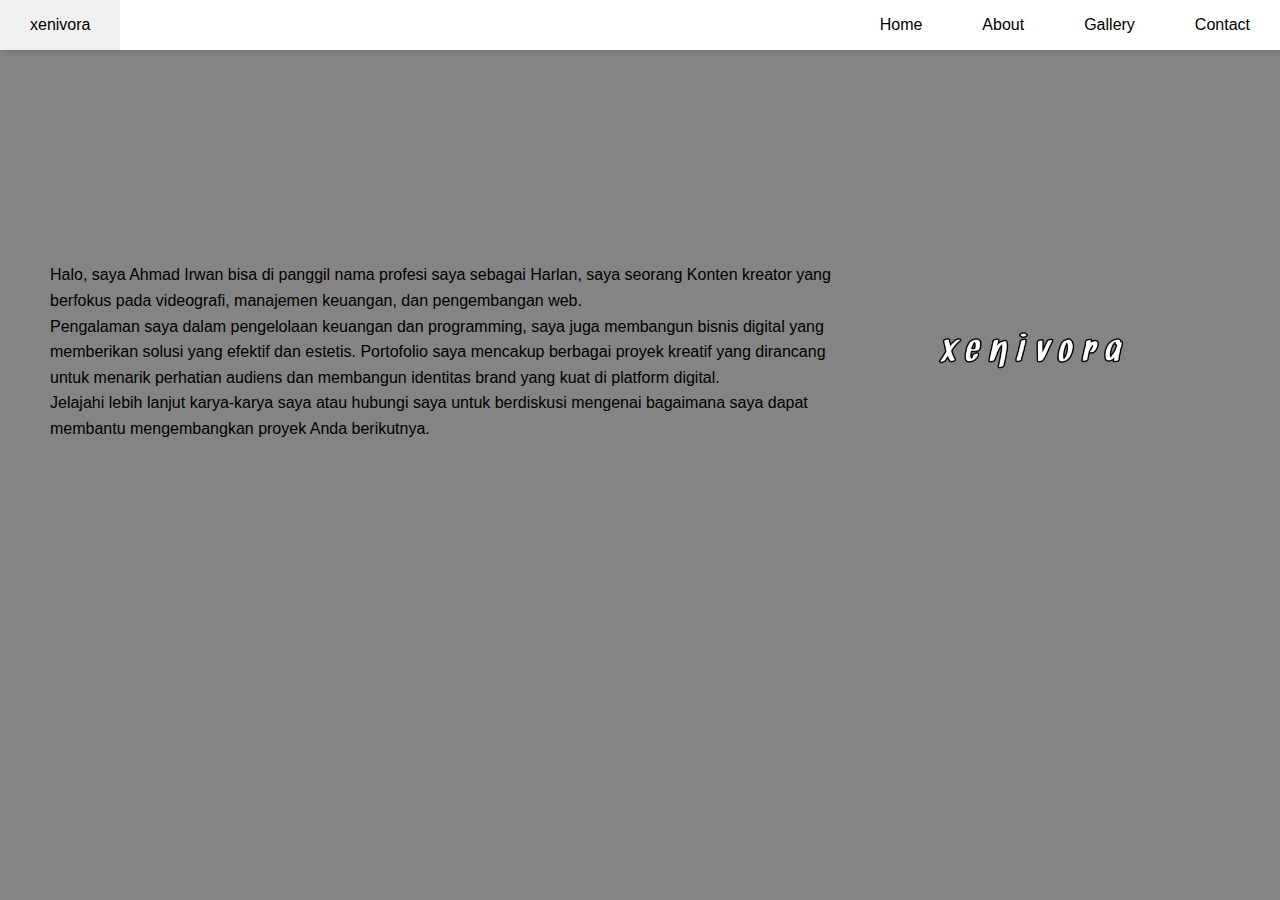
<file: index.html>
<!DOCTYPE html>
<html lang="en">
<head>
  <meta charset="UTF-8">
  <meta http-equiv="X-UA-Compatible" content="IE=edge">
  <meta name="viewport" content="width=device-width, initial-scale=1.0">
  <title>xenivora</title>
  <link rel="stylesheet" href="style.css">
</head>
<body>
  <nav>
    <ul class="sidebar">
      <li onclick=hideSidebar()><a href="#"><svg xmlns="http://www.w3.org/2000/svg" height="26" viewBox="0 96 960 960" width="26"><path d="m249 849-42-42 231-231-231-231 42-42 231 231 231-231 42 42-231 231 231 231-42 42-231-231-231 231Z"/></svg></a></li>
      <li><a href="index.html">Home</a></li>
      <li><a href="about.html">About</a></li>
      <li><a href="gallery.html">Gallery</a></li>
      <li><a href="contact.html">Contact</a></li>
    </ul>
    <ul>
      <li><a href="#">xenivora</a></li>
      <li class="hideOnMobile"><a href="index.html">Home</a></li>
      <li class="hideOnMobile"><a href="about.html">About</a></li>
      <li class="hideOnMobile"><a href="gallery.html">Gallery</a></li>
      <li class="hideOnMobile"><a href="contact.html">Contact</a></li>
      <li class="menu-button" onclick=showSidebar()><a href="#"><svg xmlns="http://www.w3.org/2000/svg" height="26" viewBox="0 96 960 960" width="26"><path d="M120 816v-60h720v60H120Zm0-210v-60h720v60H120Zm0-210v-60h720v60H120Z"/></svg></a></li>
    </ul>
  </nav>

  <!--konten Dashboard-->
  <div class="container">
    <div class="content">
        <p>
          Halo, saya Ahmad Irwan bisa di panggil nama profesi saya sebagai Harlan, saya seorang Konten kreator yang berfokus pada videografi, manajemen keuangan, dan pengembangan web.
          <br>
          Pengalaman saya dalam pengelolaan keuangan dan programming, saya juga membangun bisnis digital yang memberikan solusi yang efektif dan estetis. Portofolio saya mencakup berbagai proyek kreatif yang dirancang untuk menarik perhatian audiens dan membangun identitas brand yang kuat di platform digital.
          <br>
          Jelajahi lebih lanjut karya-karya saya atau hubungi saya untuk berdiskusi mengenai bagaimana saya dapat membantu mengembangkan proyek Anda berikutnya.
        </p>
    </div>
    <div class="imbx">
        <img src="xenivora_profil.png">
    </div>
</div>

  <script>
    function showSidebar(){
      const sidebar = document.querySelector('.sidebar')
      sidebar.style.display = 'flex'
      sidebar.style.visibility = 'visible'
    }
    function hideSidebar(){
      const sidebar = document.querySelector('.sidebar')
      sidebar.style.display = 'none'
      sidebar.style.visibility = 'hidden'
    }
  </script>
</body>
</html>
</file>
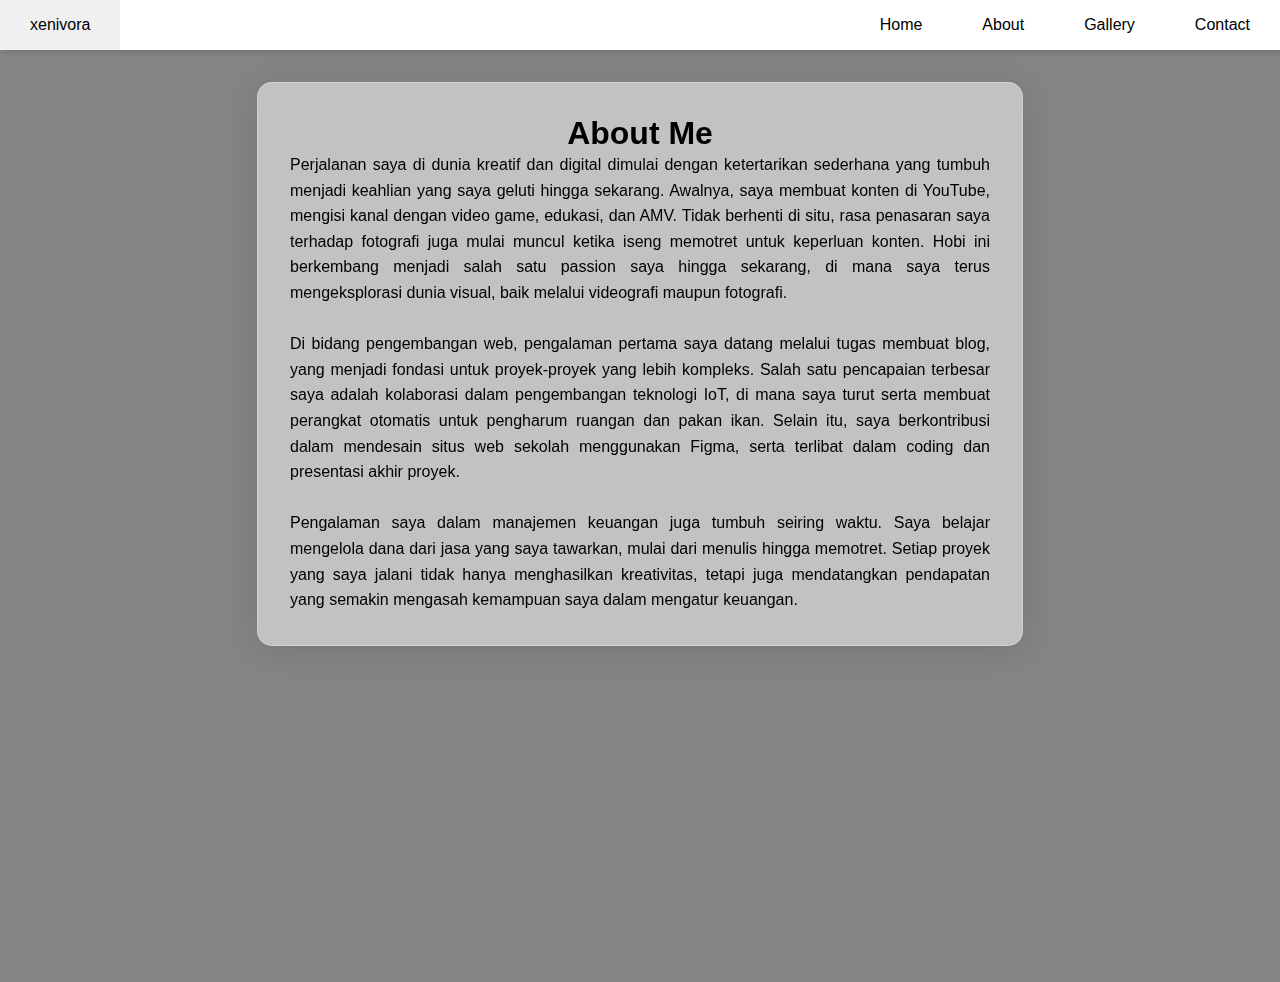
<file: about.html>
<!DOCTYPE html>
<html lang="en">
<head>
  <meta charset="UTF-8">
  <meta http-equiv="X-UA-Compatible" content="IE=edge">
  <meta name="viewport" content="width=device-width, initial-scale=1.0">
  <title>xenivora</title>
  <link rel="stylesheet" href="style.css">
</head>
<body>
  <nav>
    <ul class="sidebar">
      <li onclick=hideSidebar()><a href="#"><svg xmlns="http://www.w3.org/2000/svg" height="26" viewBox="0 96 960 960" width="26"><path d="m249 849-42-42 231-231-231-231 42-42 231 231 231-231 42 42-231 231 231 231-42 42-231-231-231 231Z"/></svg></a></li>
      <li><a href="index.html">Home</a></li>
      <li><a href="about.html">About</a></li>
      <li><a href="gallery.html">Gallery</a></li>
      <li><a href="contact.html">Contact</a></li>
    </ul>
    <ul>
      <li><a href="#">xenivora</a></li>
      <li class="hideOnMobile"><a href="index.html">Home</a></li>
      <li class="hideOnMobile"><a href="about.html">About</a></li>
      <li class="hideOnMobile"><a href="gallery.html">Gallery</a></li>
      <li class="hideOnMobile"><a href="contact.html">Contact</a></li>
      <li class="menu-button" onclick=showSidebar()><a href="#"><svg xmlns="http://www.w3.org/2000/svg" height="26" viewBox="0 96 960 960" width="26"><path d="M120 816v-60h720v60H120Zm0-210v-60h720v60H120Zm0-210v-60h720v60H120Z"/></svg></a></li>
    </ul>
  </nav>

  <!-- konten About -->
   <div class="about-container">
    <div class="about-content">
        <h2>About Me</h2>
        <p>
            Perjalanan saya di dunia kreatif dan digital dimulai dengan ketertarikan sederhana yang tumbuh menjadi keahlian yang saya geluti hingga sekarang. Awalnya, saya membuat konten di YouTube, mengisi kanal dengan video game, edukasi, dan AMV. Tidak berhenti di situ, rasa penasaran saya terhadap fotografi juga mulai muncul ketika iseng memotret untuk keperluan konten. Hobi ini berkembang menjadi salah satu passion saya hingga sekarang, di mana saya terus mengeksplorasi dunia visual, baik melalui videografi maupun fotografi.
            <br><br>
            Di bidang pengembangan web, pengalaman pertama saya datang melalui tugas membuat blog, yang menjadi fondasi untuk proyek-proyek yang lebih kompleks. Salah satu pencapaian terbesar saya adalah kolaborasi dalam pengembangan teknologi IoT, di mana saya turut serta membuat perangkat otomatis untuk pengharum ruangan dan pakan ikan. Selain itu, saya berkontribusi dalam mendesain situs web sekolah menggunakan Figma, serta terlibat dalam coding dan presentasi akhir proyek.
            <br><br>
            Pengalaman saya dalam manajemen keuangan juga tumbuh seiring waktu. Saya belajar mengelola dana dari jasa yang saya tawarkan, mulai dari menulis hingga memotret. Setiap proyek yang saya jalani tidak hanya menghasilkan kreativitas, tetapi juga mendatangkan pendapatan yang semakin mengasah kemampuan saya dalam mengatur keuangan.
            
        </p>
      </div>
   </div>

  <script>
    function showSidebar(){
      const sidebar = document.querySelector('.sidebar')
      sidebar.style.display = 'flex'
      sidebar.style.visibility = 'visible'
    }
    function hideSidebar(){
      const sidebar = document.querySelector('.sidebar')
      sidebar.style.display = 'none'
      sidebar.style.visibility = 'hidden'
    }
  </script>
</body>
</html>
</file>
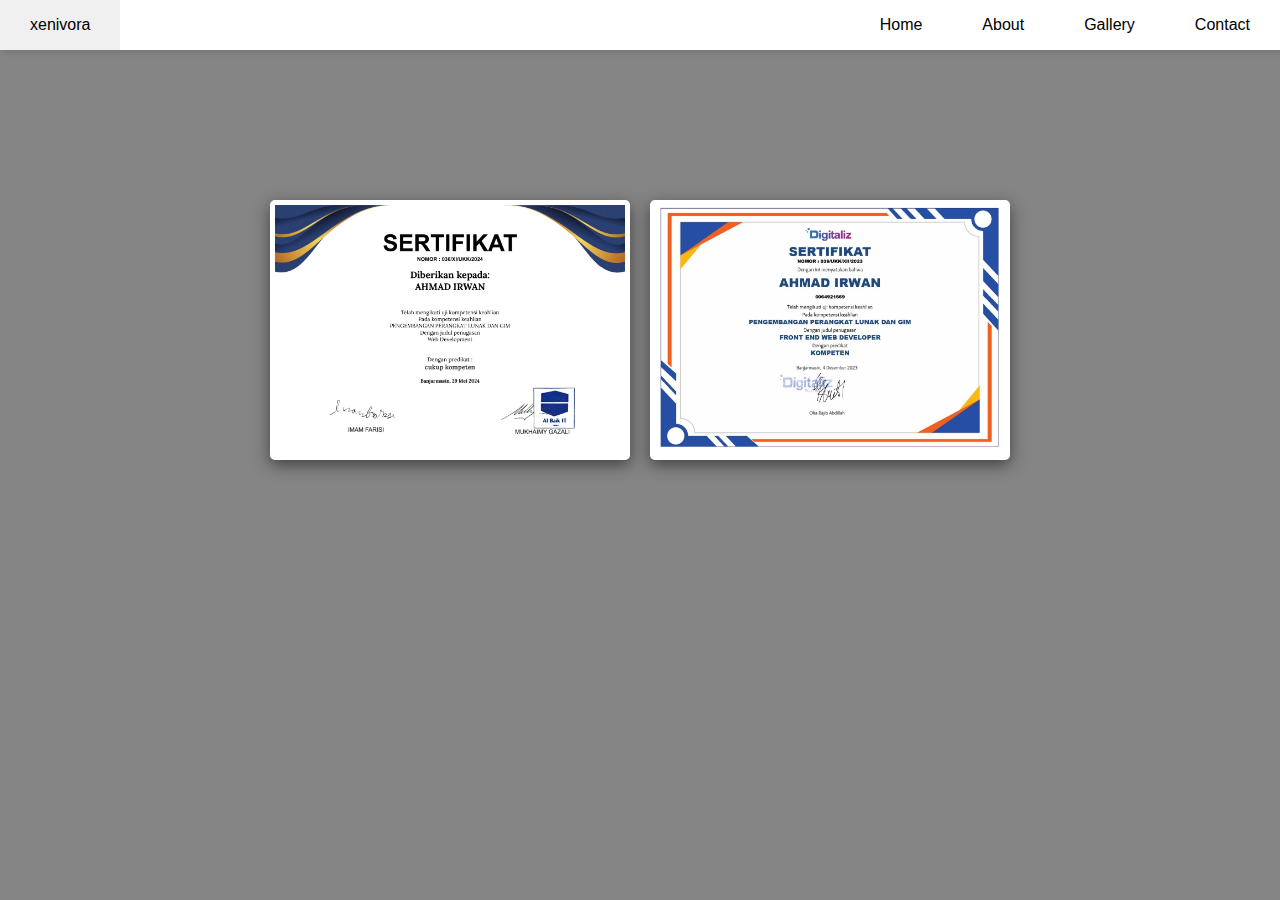
<file: gallery.html>
<!DOCTYPE html>
<html lang="en">
<head>
  <meta charset="UTF-8">
  <meta http-equiv="X-UA-Compatible" content="IE=edge">
  <meta name="viewport" content="width=device-width, initial-scale=1.0">
  <title>xenivora</title>
  <link rel="stylesheet" href="style.css">
  <link rel="stylesheet" href="https://cdnjs.cloudflare.com/ajax/libs/font-awesome/6.4.0/css/all.min.css">
</head>
<body>
  <nav>
    <ul class="sidebar">
      <li onclick=hideSidebar()><a href="#"><svg xmlns="http://www.w3.org/2000/svg" height="26" viewBox="0 96 960 960" width="26"><path d="m249 849-42-42 231-231-231-231 42-42 231 231 231-231 42 42-231 231 231 231-42 42-231-231-231 231Z"/></svg></a></li>
      <li><a href="index.html">Home</a></li>
      <li><a href="about.html">About</a></li>
      <li><a href="gallery.html">Gallery</a></li>
      <li><a href="contact.html">Contact</a></li>
    </ul>
    <ul>
      <li><a href="#">xenivora</a></li>
      <li class="hideOnMobile"><a href="index.html">Home</a></li>
      <li class="hideOnMobile"><a href="about.html">About</a></li>
      <li class="hideOnMobile"><a href="gallery.html">Gallery</a></li>
      <li class="hideOnMobile"><a href="contact.html">Contact</a></li>
      <li class="menu-button" onclick=showSidebar()><a href="#"><svg xmlns="http://www.w3.org/2000/svg" height="26" viewBox="0 96 960 960" width="26"><path d="M120 816v-60h720v60H120Zm0-210v-60h720v60H120Zm0-210v-60h720v60H120Z"/></svg></a></li>
    </ul>
  </nav>

  <!--konten Gallery-->
  <div class="container-gallery">
    <div class="image">
      <img src="sertifikat1.jpg" alt="Sertifikat 1" onclick="openPopup('sertifikat1.jpg')">
    </div>
    <div class="image">
      <img src="sertifikat2.jpg" alt="Sertifikat 2" onclick="openPopup('sertifikat2.jpg')">
    </div>
  </div>
  <div class="popup-video">
    <span onclick="closePopup()">&times;</span>
    <img class="popup-content" style="display: none;">
  </div>

  <script>
     function openPopup(src) {
      const popup = document.querySelector('.popup-video');
      const img = popup.querySelector('img');
      
      popup.style.display = 'flex';
      img.style.display = 'block';
      img.src = src;
    }

    function closePopup() {
      const popup = document.querySelector('.popup-video');
      popup.style.display = 'none';
      const img = popup.querySelector('img');
      img.src = '';
    }

    function showSidebar(){
      const sidebar = document.querySelector('.sidebar')
      sidebar.style.display = 'flex'
      sidebar.style.visibility = 'visible'
    }
    function hideSidebar(){
      const sidebar = document.querySelector('.sidebar')
      sidebar.style.display = 'none'
      sidebar.style.visibility = 'hidden'
    }
  </script>
</body>
</html>
</file>
<file: style.css>
*{
  margin: 0;
  padding: 0;
}
body{
  min-height: 100vh;
  background-color: rgb(133, 132, 132);
  background-size: cover;
  background-repeat: no-repeat;
  background-position: center;
  font-family: 'Segoe UI', Tahoma, Geneva, Verdana, sans-serif;
}
nav{
  background-color: rgb(255, 255, 255);
  box-shadow: 3px 3px 5px rgba(0, 0, 0, 0.1);
}
nav ul{
  width: 100%;
  list-style: none;
  display: flex;
  justify-content: flex-end;
  align-items: center;
}
nav li{
  height: 50px;
}
nav a{
  height: 100%;
  padding: 0 30px;
  text-decoration: none;
  display: flex;
  align-items: center;
  color: black;
}
nav a:hover{
  background-color: #f0f0f0;
}
nav li:first-child{
  margin-right: auto;
}

.sidebar{
  position: fixed;
  top: 0; 
  right: 0;
  height: 100vh;
  width: 250px;
  background-color: rgba(255, 255, 255, 0.15);
  backdrop-filter: blur(12px);
  box-shadow: -10px 0 10px rgba(0, 0, 0, 0.1);
  list-style: none;
  display: none;
  flex-direction: column;
  align-items: flex-start;
  justify-content: flex-start;
  z-index: 999;
}
.sidebar li{
  width: 100%;
}
.sidebar a{
  width: 100%;
}
.menu-button{
  display: none;
}

/*dashboard*/
.container{
  position: relative;
  top: 100px;
  width: calc(100% - 100px);
  min-height: calc(100vh - 200px);
  min-height: 150px;
  display: flex;
  justify-content: space-between;
  align-items: center;
  padding: 50px;
  gap: 30px;
  /*background-color: #f9f9f9;
  border-radius: 10px;
  box-shadow: 0px 4px 8px rgba(0, 0, 0, 0.1);*/
}

.content{
  flex: 1;
}

.content p{
  font-size: 1em;
  line-height: 1.6;
}

.imbx img{
  max-width: 300px;
  padding-right: 50px;
  border-radius: 10px;
}
/*batas dashboard*/

/*about*/
.about-container{
  display: flex;
  flex-direction: column;
  align-items: center;
  justify-content: flex-start;
  min-height: 100vh;
  padding-top: 2rem;
}

.about-content {
  background: rgba(255, 255, 255, 0.5); /* Transparansi */
  border-radius: 15px;
  padding: 2rem;
  max-width: 800px;
  margin: 0 auto;
  backdrop-filter: blur(10px); /* Efek blur */
  -webkit-backdrop-filter: blur(10px); /* Blur untuk browser WebKit */
  border: 1px solid rgba(255, 255, 255, 0.3); /* Garis batas transparan */
  box-shadow: 0 4px 30px rgba(0, 0, 0, 0.1); /* Bayangan halus */
  text-align: center;
}

.about-content h2 {
  font-size: 2rem;
  color: #000000;
  text-align: center;
}

.about-content p {
  font-size: 1rem;
  color: #000000;
  line-height: 1.6;
  text-align: justify;
  margin: 0 auto;
  max-width: 700px;
}
/*batas about*/

/*gallery*/
.container-gallery {
  display: flex;
  flex-wrap: wrap;
  justify-content: center;
  gap: 20px;
  margin-top: 150px;
}

.image {
  width: 350px;
  height: 250px;
  border: 5px solid #fff;
  border-radius: 5px;
  box-shadow: 0 5px 15px rgba(0, 0, 0, 0.5);
  cursor: pointer;
  overflow: hidden;
}

.image img {
  width: 100%;
  height: 100%;
  object-fit: cover;
  transition: transform 0.2s ease;
}

.image:hover img {
  transform: scale(1.1);
}

.popup-video {
  position: fixed;
  top: 0;
  left: 0;
  width: 100%;
  height: 100%;
  background: rgba(0, 0, 0, 0.7);
  display: none;
  justify-content: center;
  align-items: center;
}

.popup-video img {
  max-width: 80%;
  max-height: 80%;
  border-radius: 10px;
  box-shadow: 0 5px 15px rgba(0, 0, 0, 0.5);
}

.popup-video span {
  position: absolute;
  top: 20px;
  right: 30px;
  font-size: 40px;
  color: white;
  cursor: pointer;
}
/*batas gallery*/

/*contact*/
.container-box{
  display: flex;
  flex-direction: column;
  gap: 5px;
  margin-top: 150px;
}

ul.box-contact{
  display: flex;
  z-index: 2;
  justify-content: center;
  padding: 20px;
}

ul.box-contact li{
  position: relative;
  list-style: none;
  margin: 10px;
}

ul.box-contact li a{
  width: 150px;
  height: 150px;
  display: inline-block;
  border-radius: 10px;
  display: flex;
  justify-content: center;
  align-items: center;
  text-decoration: none;
  color: #fff;
  font-size: 2em;
  border: 1px solid rgba(255, 255, 255, 0.4);
  border-right: 1px solid rgba(255, 255, 255, 0.2);
  border-bottom: 1px solid rgba(255, 255, 255, 0.2);
  box-shadow: 0 5px 45px rgba(0, 0, 0, 0.1);
  backdrop-filter: blur(2px);
  transition: 0.5s;
  overflow: hidden;
}

ul.box-contact li a:hover{
  transform: translateY(-20px);
}

ul.box-contact li a::before{
  content: '';
  position: absolute;
  top: 0;
  left: 0;
  width: 50px;
  height: 100%;
  background: rgba(255, 255, 255, 0.5);
  transform: skewX(45deg) translateX(180px);
  transition: 0.5s;
}

ul.box-contact li a:hover::before{
  transform: skewX(45deg) translateX(-150px);
}
/*batas contact*/

/*responive*/
@media(max-width: 800px){
  .hideOnMobile{
    display: none;
  }
  .menu-button{
    display: block;
  }
}
@media(max-width: 400px){
  .sidebar{
    width: 100%;
  }
}

@media (max-width: 768px) {
  .container {
    display: flex;
    flex-direction: column;
    justify-content: center;
    align-items: center;
    margin: -100px 0;
    position: relative;
  }

  /*.container .imbx {
    flex: none;
    display: flex;
    justify-content: center;
    z-index: 1;
  }*/

  .container .imbx img {
    /* Ukuran gambar lebih kecil untuk mobile */
    /*width: 100%; 
    max-width: 180px;
    justify-content: center;
    padding-right: 50px;*/
    display: none;
  }

  .container .content p{
    background: rgba(255, 255, 255, 0.5); /* Transparansi */
    border-radius: 10px;
    padding: 2rem;
    max-width: 700px;
    margin-top: 30px;
    backdrop-filter: blur(10px); /* Efek blur */
    -webkit-backdrop-filter: blur(10px); /* Blur untuk browser WebKit */
    border: 1px solid rgba(255, 255, 255, 0.3); /* Garis batas transparan */
    box-shadow: 0 4px 30px rgba(0, 0, 0, 0.1); /* Bayangan halus */
    text-align: center;
  }

  .container p{
    text-align: center;
    position: relative;
    font-size: 15px;
    padding: 5px;
  }
}

@media (max-width: 768px) {
  .about-container {
    padding: 2rem; /* Padding berkurang untuk layar kecil */
  }

  .about-content {
    padding: 1rem;
  }
}

@media (max-width: 768px) {
  .container-gallery .image {
    max-width: 300px; /* Ukuran gambar lebih kecil untuk layar mobile */
  }
}

@media (max-width: 480px) {
  .container-gallery .image {
    max-width: 300px; /* Lebih kecil lagi untuk layar ponsel kecil */
  }
}

@media (max-width: 768px) {
  .container-box {
    display: flex;
    flex-direction: column;
    margin-top: 100px; /* Kurangi margin top untuk layar kecil */
    align-items: center;
    text-align: center;
    gap: 5px;
  }

  ul.box-contact {
    flex-direction: column; /* Urutan vertikal untuk layar kecil */
    padding: 10px;
  }

  ul.box-contact li a {
    width: 100px; /* Ukuran ikon lebih kecil di layar kecil */
    height: 100px;
    font-size: 1.5em;
  }
}
</file>
